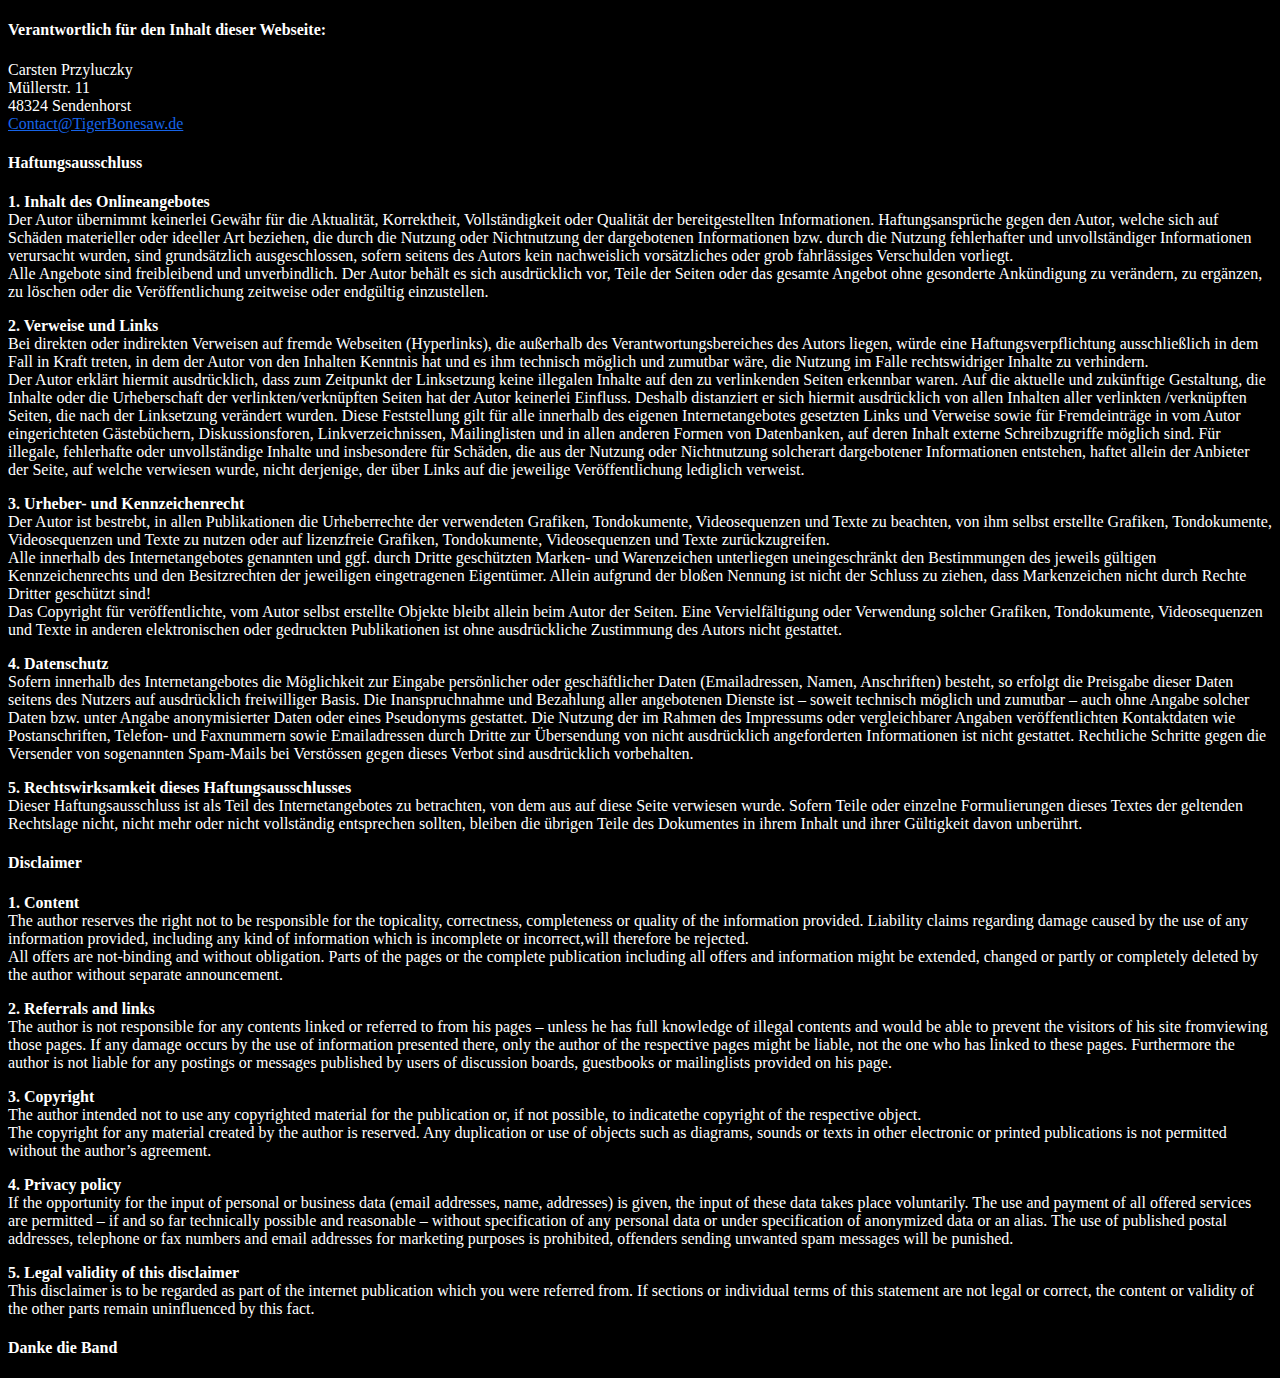
<file: imprint.html>
<!doctype html>
<html>
  <header></header>
  <body style="background-color: black;">
    <h4><span>
<strong style="color: #ffffff;">Verantwortlich für den Inhalt dieser Webseite:</strong></span></h4>
<p><span style="color: #ffffff;">Carsten Przyluczky</span><br />
<span style="color: #ffffff;">Müllerstr. 11</span><br />
<span style="color: #ffffff;">48324 Sendenhorst</span><br />
<span style="color: #1764e8;"><a style="color: #1764e8;" href="Info@TigerBonesaw.de">Contact@TigerBonesaw.de</a></span></p>
<h4><span style="color: #ffffff;"><strong>Haftungsausschluss</strong></span></h4>
<p><span style="color: #ffffff;"><strong>1. Inhalt des Onlineangebotes</strong></span><br />
<span style="color: #ffffff;">Der Autor übernimmt keinerlei Gewähr für die Aktualität, Korrektheit, Vollständigkeit oder Qualität der bereitgestellten Informationen. Haftungsansprüche gegen den Autor, welche sich auf Schäden materieller oder ideeller Art beziehen, die durch die Nutzung oder Nichtnutzung der dargebotenen Informationen bzw. durch die Nutzung fehlerhafter und unvollständiger Informationen verursacht wurden, sind grundsätzlich ausgeschlossen, sofern seitens des Autors kein nachweislich vorsätzliches oder grob fahrlässiges Verschulden vorliegt.</span><br />
<span style="color: #ffffff;">Alle Angebote sind freibleibend und unverbindlich. Der Autor behält es sich ausdrücklich vor, Teile der Seiten oder das gesamte Angebot ohne gesonderte Ankündigung zu verändern, zu ergänzen, zu löschen oder die Veröffentlichung zeitweise oder endgültig einzustellen.</span></p>
<p><span style="color: #ffffff;"><strong>2. Verweise und Links</strong></span><br />
<span style="color: #ffffff;">Bei direkten oder indirekten Verweisen auf fremde Webseiten (Hyperlinks), die außerhalb des Verantwortungsbereiches des Autors liegen, würde eine Haftungsverpflichtung ausschließlich in dem Fall in Kraft treten, in dem der Autor von den Inhalten Kenntnis hat und es ihm technisch möglich und zumutbar wäre, die Nutzung im Falle rechtswidriger Inhalte zu verhindern.</span><br />
<span style="color: #ffffff;">Der Autor erklärt hiermit ausdrücklich, dass zum Zeitpunkt der Linksetzung keine illegalen Inhalte auf den zu verlinkenden Seiten erkennbar waren. Auf die aktuelle und zukünftige Gestaltung, die Inhalte oder die Urheberschaft der verlinkten/verknüpften Seiten hat der Autor keinerlei Einfluss. Deshalb distanziert er sich hiermit ausdrücklich von allen Inhalten aller verlinkten /verknüpften Seiten, die nach der Linksetzung verändert wurden. Diese Feststellung gilt für alle innerhalb des eigenen Internetangebotes gesetzten Links und Verweise sowie für Fremdeinträge in vom Autor eingerichteten Gästebüchern, Diskussionsforen, Linkverzeichnissen, Mailinglisten und in allen anderen Formen von Datenbanken, auf deren Inhalt externe Schreibzugriffe möglich sind. Für illegale, fehlerhafte oder unvollständige Inhalte und insbesondere für Schäden, die aus der Nutzung oder Nichtnutzung solcherart dargebotener Informationen entstehen, haftet allein der Anbieter der Seite, auf welche verwiesen wurde, nicht derjenige, der über Links auf die jeweilige Veröffentlichung lediglich verweist.</span></p>
<p><span style="color: #ffffff;"><strong>3. Urheber- und Kennzeichenrecht</strong></span><br />
<span style="color: #ffffff;">Der Autor ist bestrebt, in allen Publikationen die Urheberrechte der verwendeten Grafiken, Tondokumente, Videosequenzen und Texte zu beachten, von ihm selbst erstellte Grafiken, Tondokumente, Videosequenzen und Texte zu nutzen oder auf lizenzfreie Grafiken, Tondokumente, Videosequenzen und Texte zurückzugreifen.</span><br />
<span style="color: #ffffff;">Alle innerhalb des Internetangebotes genannten und ggf. durch Dritte geschützten Marken- und Warenzeichen unterliegen uneingeschränkt den Bestimmungen des jeweils gültigen Kennzeichenrechts und den Besitzrechten der jeweiligen eingetragenen Eigentümer. Allein aufgrund der bloßen Nennung ist nicht der Schluss zu ziehen, dass Markenzeichen nicht durch Rechte Dritter geschützt sind!</span><br />
<span style="color: #ffffff;">Das Copyright für veröffentlichte, vom Autor selbst erstellte Objekte bleibt allein beim Autor der Seiten. Eine Vervielfältigung oder Verwendung solcher Grafiken, Tondokumente, Videosequenzen und Texte in anderen elektronischen oder gedruckten Publikationen ist ohne ausdrückliche Zustimmung des Autors nicht gestattet.</span></p>
<p><span style="color: #ffffff;"><strong>4. Datenschutz</strong></span><br />
<span style="color: #ffffff;">Sofern innerhalb des Internetangebotes die Möglichkeit zur Eingabe persönlicher oder geschäftlicher Daten (Emailadressen, Namen, Anschriften) besteht, so erfolgt die Preisgabe dieser Daten seitens des Nutzers auf ausdrücklich freiwilliger Basis. Die Inanspruchnahme und Bezahlung aller angebotenen Dienste ist &#8211; soweit technisch möglich und zumutbar &#8211; auch ohne Angabe solcher Daten bzw. unter Angabe anonymisierter Daten oder eines Pseudonyms gestattet. Die Nutzung der im Rahmen des Impressums oder vergleichbarer Angaben veröffentlichten Kontaktdaten wie Postanschriften, Telefon- und Faxnummern sowie Emailadressen durch Dritte zur Übersendung von nicht ausdrücklich angeforderten Informationen ist nicht gestattet. Rechtliche Schritte gegen die Versender von sogenannten Spam-Mails bei Verstössen gegen dieses Verbot sind ausdrücklich vorbehalten.</span></p>
<p><span style="color: #ffffff;"><strong>5. Rechtswirksamkeit dieses Haftungsausschlusses</strong></span><br />
<span style="color: #ffffff;">Dieser Haftungsausschluss ist als Teil des Internetangebotes zu betrachten, von dem aus auf diese Seite verwiesen wurde. Sofern Teile oder einzelne Formulierungen dieses Textes der geltenden Rechtslage nicht, nicht mehr oder nicht vollständig entsprechen sollten, bleiben die übrigen Teile des Dokumentes in ihrem Inhalt und ihrer Gültigkeit davon unberührt.</span></p>
<h4><span style="color: #ffffff;"><strong>Disclaimer</strong></span></h4>
<p><span style="color: #ffffff;"><strong>1. Content</strong></span><br />
<span style="color: #ffffff;">The author reserves the right not to be responsible for the topicality, correctness, completeness or quality of the information provided. Liability claims regarding damage caused by the use of any information provided, including any kind of information which is incomplete or incorrect,will therefore be rejected.</span><br />
<span style="color: #ffffff;">All offers are not-binding and without obligation. Parts of the pages or the complete publication including all offers and information might be extended, changed or partly or completely deleted by the author without separate announcement.</span></p>
<p><span style="color: #ffffff;"><strong>2. Referrals and links</strong></span><br />
<span style="color: #ffffff;">The author is not responsible for any contents linked or referred to from his pages &#8211; unless he has full knowledge of illegal contents and would be able to prevent the visitors of his site fromviewing those pages. If any damage occurs by the use of information presented there, only the author of the respective pages might be liable, not the one who has linked to these pages. Furthermore the author is not liable for any postings or messages published by users of discussion boards, guestbooks or mailinglists provided on his page.</span></p>
<p><span style="color: #ffffff;"><strong>3. Copyright</strong></span><br />
<span style="color: #ffffff;">The author intended not to use any copyrighted material for the publication or, if not possible, to indicatethe copyright of the respective object.</span><br />
<span style="color: #ffffff;">The copyright for any material created by the author is reserved. Any duplication or use of objects such as diagrams, sounds or texts in other electronic or printed publications is not permitted without the author&#8217;s agreement.</span></p>
<p><span style="color: #ffffff;"><strong>4. Privacy policy</strong></span><br />
<span style="color: #ffffff;">If the opportunity for the input of personal or business data (email addresses, name, addresses) is given, the input of these data takes place voluntarily. The use and payment of all offered services are permitted &#8211; if and so far technically possible and reasonable &#8211; without specification of any personal data or under specification of anonymized data or an alias. The use of published postal addresses, telephone or fax numbers and email addresses for marketing purposes is prohibited, offenders sending unwanted spam messages will be punished.</span></p>
<p><span style="color: #ffffff;"><strong>5. Legal validity of this disclaimer</strong></span><br />
<span style="color: #ffffff;">This disclaimer is to be regarded as part of the internet publication which you were referred from. If sections or individual terms of this statement are not legal or correct, the content or validity of the other parts remain uninfluenced by this fact.</span></p>
<h4><span style="color: #ffffff;"><strong>Danke die Band</strong></span></h4>    
  </body>
</html>
</file>
